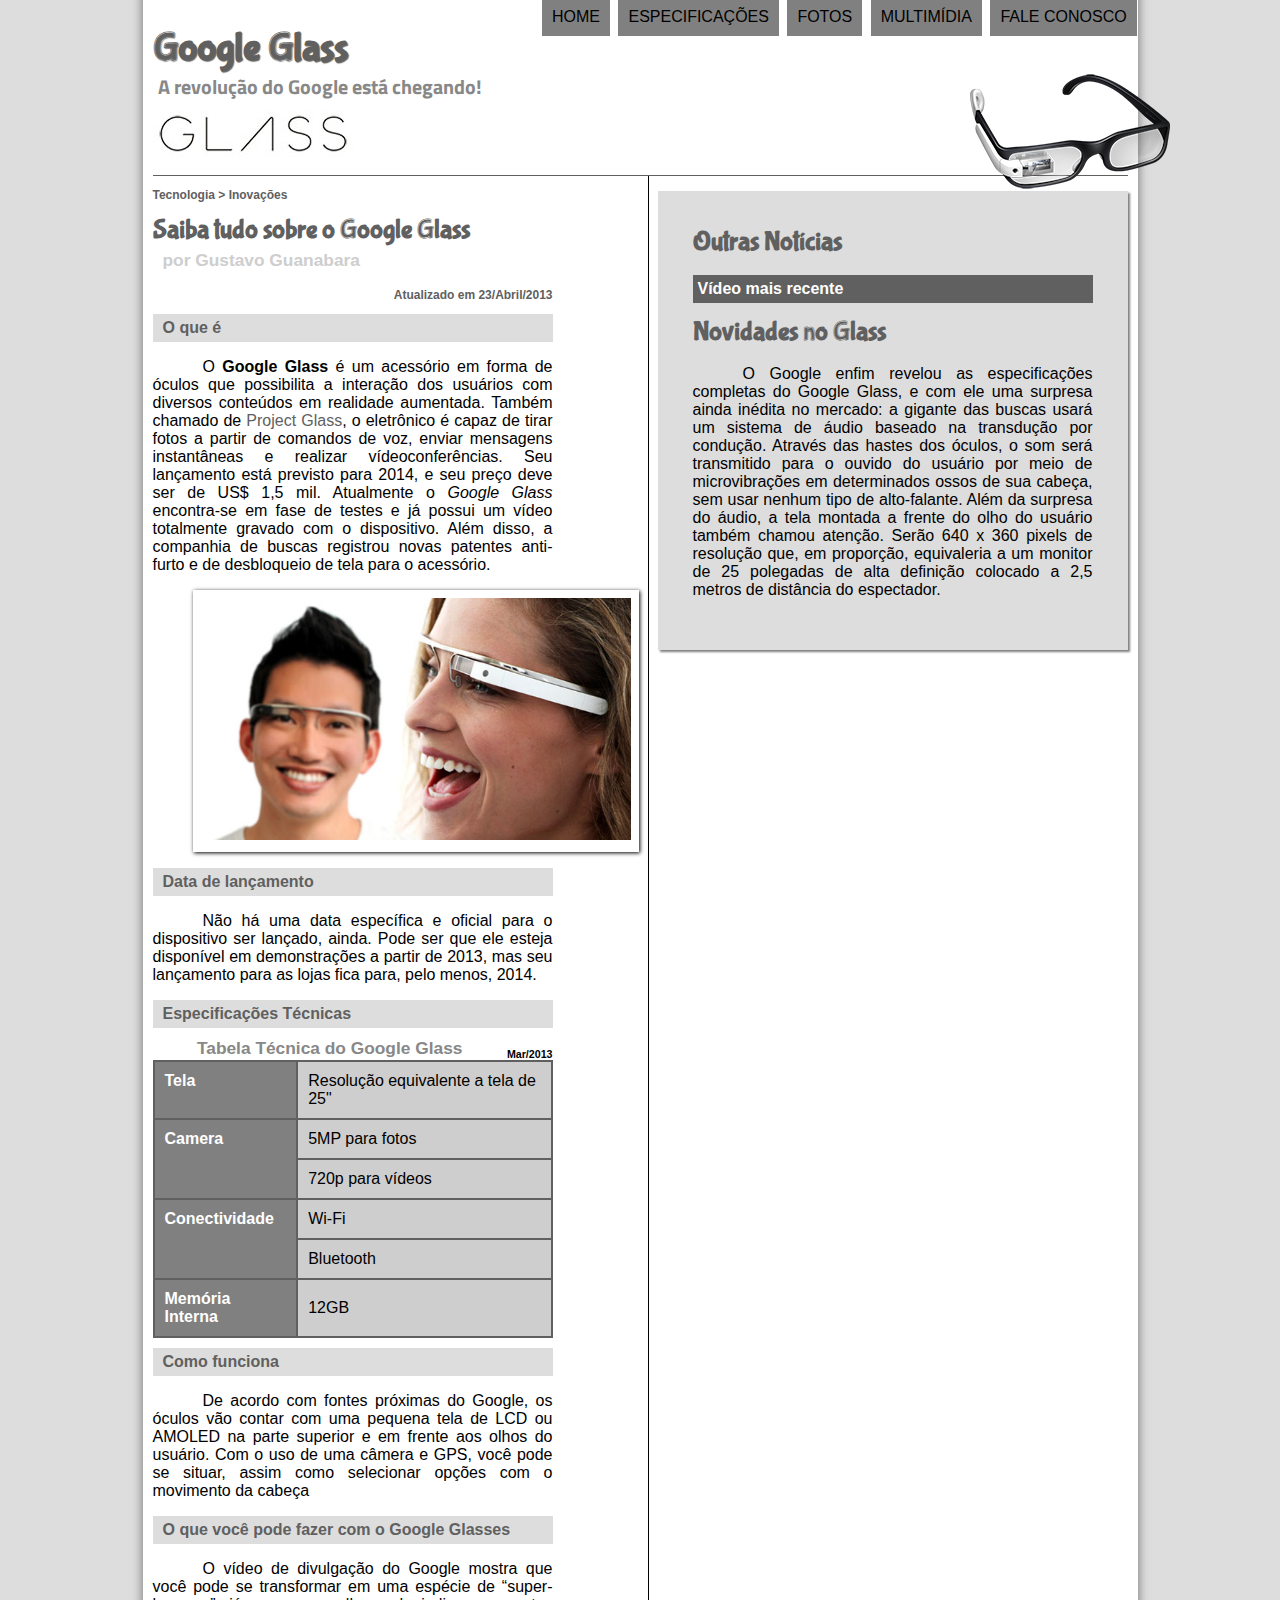
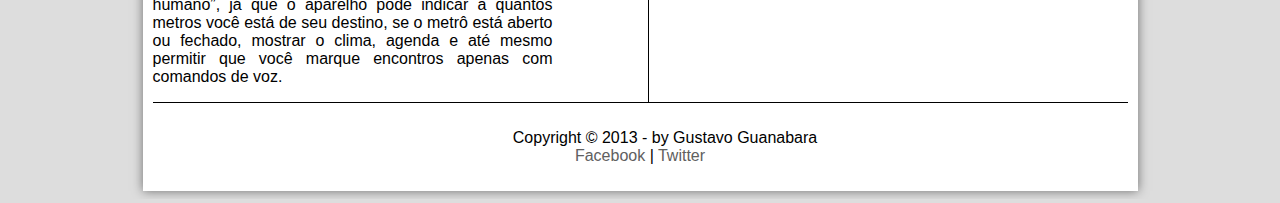
<file: index.html>
<!DOCTYPE html>
<html lang="pt-br">
    <head>
        <meta charset="UTF-8";/>
        <title>Tudo sobre o Google Glass</title>
        <link rel="stylesheet" type="text/css" href="_css/estilo.css"/> 
    </head>
    <script type="text/javascript" src="_javascript/funcoes.js"></script>
    <body>
        
        <div id="interface">

        <header id="cabecalho">
        <hgroup>
        <h1>Google Glass</h1>
        <h2>A revolução do Google está chegando!</h2>
        </hgroup>

        <img id="icone" src="_imagens/glass-oculos-preto-peq.png"/>

        <nav id="menu">
            <h1>Menu Principal</h1>
            <ul>
                <li onmouseover="mudaFoto('_imagens/home.png')" onmouseout="mudaFoto('_imagens/glass-oculos-preto-peq.png')"><a href="index.html">Home</a></li>
                <li onmouseover="mudaFoto('_imagens/especificacoes.png')" onmouseout="mudaFoto('_imagens/glass-oculos-preto-peq.png')"><a href="specs.html">Especificações</a></li>
                <li onmouseover="mudaFoto('_imagens/fotos.png')" onmouseout="mudaFoto('_imagens/glass-oculos-preto-peq.png')"><a href="fotos.html">Fotos</a></li>
                <li onmouseover="mudaFoto('_imagens/multimidia.png')" onmouseout="mudaFoto('_imagens/glass-oculos-preto-peq.png')"><a href="multimidia.html">Multimídia</a></li>
                <li onmouseover="mudaFoto('_imagens/contato.png')" onmouseout="mudaFoto('_imagens/glass-oculos-preto-peq.png')"><a href="fale-conosco.html">Fale conosco</a></li>
            <ul>
        </nav>

        </header>

        <section id="corpo">
            
        <article id="noticia-principal">
        <header id="cabecalho-artigo">
        <hgroup>
        <h3>Tecnologia > Inovações</h3>
        <h1>Saiba tudo sobre o Google Glass</h1>
        <h2>por Gustavo Guanabara</h2>
        <h3 class="direita">Atualizado em 23/Abril/2013</h3>
        </hgroup>
        </header>
        
        <h2>O que é</h2>
        <p>O <span style="font-weight: bold;">Google Glass</span> é um acessório em forma de óculos que possibilita a interação dos usuários com diversos conteúdos em realidade aumentada. Também chamado de <a href="http://www.google.com" target="_blank">Project Glass</a>, o eletrônico é capaz de tirar fotos a partir de comandos de voz, enviar mensagens instantâneas e realizar vídeo&shy;con&shy;ferên&shy;cias. Seu lançamento está previsto para 2014, e seu preço deve ser de US$ 1,5 mil. Atualmente o <em>Google Glass</em> encontra-se em fase de testes e já possui um vídeo totalmente gravado com o dispositivo. Além disso, a companhia de buscas registrou novas patentes anti-furto e de desbloqueio de tela para o acessório.</p>

        <figure class="foto-legenda">
        <img src="_imagens/glass-quadro-homem-mulher.jpg"/>
        <figcaption>
            <h3>Google Glass</h3>
            <p>Uma nova maneira de ver o mundo!</p>
        </figcaption>
        </figure>

        <h2>Data de lançamento</h2>
        <p>Não há uma data específica e oficial para o dispositivo ser lançado, ainda. Pode ser que ele esteja disponível em demonstrações a partir de 2013, mas seu lançamento para as lojas fica para, pelo menos, 2014.</p>

        <h2>Especificações Técnicas</h2>

        <table id="tabelaspec">
        <caption>Tabela Técnica do Google Glass <span>Mar/2013</span></caption>

        <tr><td class="ce">Tela</td><td class="cd">Resolução equivalente a tela de 25"</td></tr>
        <tr><td rowspan="2" class="ce">Camera</td><td class="cd">5MP para fotos</td></tr>
        <tr><td class="cd">720p para vídeos</td></tr>
        <tr><td rowspan="2" class="ce">Conectividade</td><td class="cd">Wi-Fi</td></tr>
        <tr><td class="cd">Bluetooth</td></tr>
        <tr><td class="ce">Memória Interna</td><td class="cd">12GB</td></tr>
        </table>

        <h2>Como funciona</h2>
        <p>De acordo com fontes próximas do Google, os óculos vão contar com uma pequena tela de LCD ou AMOLED na parte superior e em frente aos olhos do usuário. Com o uso de uma câmera e GPS, você pode se situar, assim como selecionar opções com o movimento da cabeça</p>

        <h2>O que você pode fazer com o Google Glasses</h2>
        <p>O vídeo de divulgação do Google mostra que você pode se transformar em uma espécie de “super-<wbr>humano”, já que o aparelho pode indicar a quantos metros você está de seu destino, se o metrô está aberto ou fechado, mostrar o clima, agenda e até mesmo permitir que você marque encontros apenas com comandos de voz.</p>

        </article>
        </section>

        <aside id="lateral">
        <h1>Outras Notícias</h1>
        <h2>Vídeo mais recente</h2>


        <h1>Novidades no Glass</h1>
        <p>O Google enfim revelou as especificações completas do Google Glass, e com ele uma surpresa ainda inédita no mercado: a gigante das buscas usará um sistema de áudio baseado na transdução por condução. Através das hastes dos óculos, o som será transmitido para o ouvido do usuário por meio de microvibrações em determinados ossos de sua cabeça, sem usar nenhum tipo de alto-falante.

        Além da surpresa do áudio, a tela montada a frente do olho do usuário também chamou atenção. Serão 640 x 360 pixels de resolução que, em proporção, equivaleria a um monitor de 25 polegadas de alta definição colocado a 2,5 metros de distância do espectador.</p>
        </aside>

        <footer id="rodape">
        <p>Copyright &copy; 2013 - by Gustavo Guanabara<br/>
        <a href="http://www.facebook.com" target="_blank">Facebook</a> | <a href="http://www.twitter.com" target="_blank">Twitter</a></p>
        </footer>
        </div>

    </body>
</html>
</file>
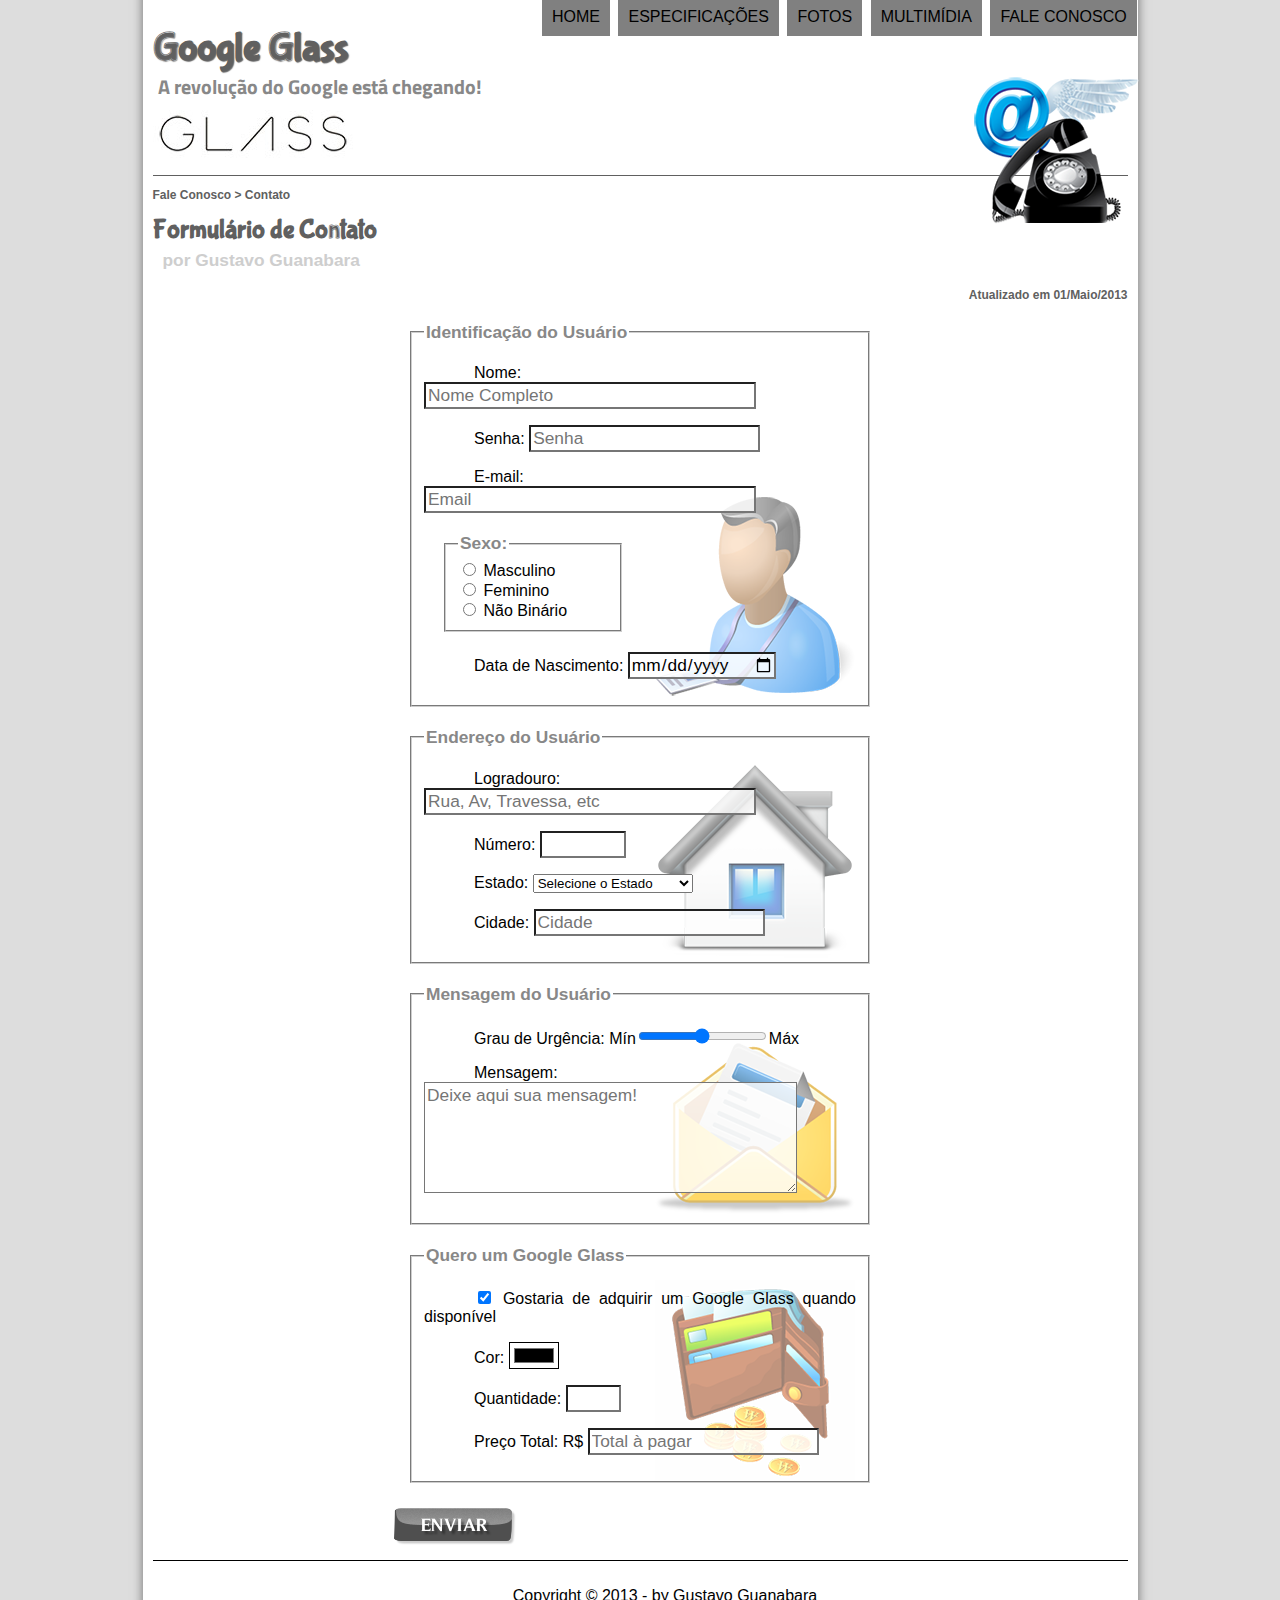
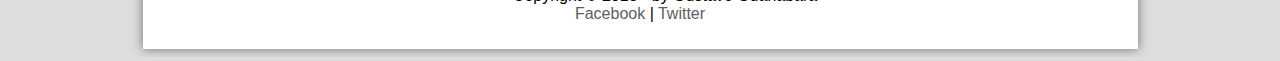
<file: fale-conosco.html>
<!DOCTYPE html>
<html lang="pt-br">
    <head>
        <meta charset="UTF-8";/>
        <title>Tudo sobre o Google Glass</title>
        <link rel="stylesheet" type="text/css" href="_css/estilo.css"/> 
        <link rel="stylesheet" type="text/css" href="_css/form.css"/>
    </head>
    <script type="text/javascript" src="_javascript/funcoes.js"></script>
    <script>
        function calcTotal(){
            var qtd = parseInt(document.getElementById('cQtd').value);
            tot = qtd * 1500;
            document.getElementById('cTot').value = tot;
        }
    </script>
    <body>
        
        <div id="interface">

        <header id="cabecalho">
        <hgroup>
        <h1>Google Glass</h1>
        <h2>A revolução do Google está chegando!</h2>
        </hgroup>

        <img id="icone" src="_imagens/contato.png"/>

        <nav id="menu">
            <h1>Menu Principal</h1>
            <ul>
                <li onmouseover="mudaFoto('_imagens/home.png')" onmouseout="mudaFoto('_imagens/contato.png')"><a href="index.html">Home</a></li>
                <li onmouseover="mudaFoto('_imagens/especificacoes.png')" onmouseout="mudaFoto('_imagens/contato.png')"><a href="specs.html">Especificações</a></li>
                <li onmouseover="mudaFoto('_imagens/fotos.png')" onmouseout="mudaFoto('_imagens/contato.png')"><a href="fotos.html">Fotos</a></li>
                <li onmouseover="mudaFoto('_imagens/multimidia.png')" onmouseout="mudaFoto('_imagens/contato.png')"><a href="multimidia.html">Multimídia</a></li>
                <li onmouseover="mudaFoto('_imagens/contato.png')" onmouseout="mudaFoto('_imagens/contato.png')"><a href="fale-conosco.html">Fale conosco</a></li>
            <ul>
        </nav>

        </header>

        <section id="corpo-full">   
            <article id="noticia-principal">
                <header id="cabecalho-artigo">
                    <hgroup>
                    <h3>Fale Conosco > Contato</h3>
                    <h1>Formulário de Contato</h1>
                    <h2>por Gustavo Guanabara</h2>
                    <h3 class="direita">Atualizado em 01/Maio/2013</h3>
                    </hgroup>
                </header>
            </article>
        </section>

<form method="post" id="fContato" action="mailto:caiogabriel135@gmail.com" oninput="calcTotal()">
    <fieldset id="user">
        <legend>
            Identificação do Usuário
        </legend>
            <p>
                <label for="cNome">Nome:</label> <input type="text" name="tNome" id="cNome" size="30" maxlength="80" placeholder="Nome Completo"/>
            </p>
            <p>
                <label for="cSenha">Senha:</label> <input type="password" name="tSenha" id="cSenha" size="20" maxlength="64" placeholder="Senha"/>
            </p>
            <p>
                <label for="cEmail">E-mail:</label> <input type="email" name="tEmail" id="cEmail" size="30" maxlength="100" placeholder="Email"/>
            </p>
            <fieldset id="sexo">
                <legend>
                    Sexo:
                </legend>
                    <input type="radio" name="tSexo" id="cSexoMasc"> <label for="cSexoMasc">Masculino</label><br/>
                    <input type="radio" name="tSexo" id="cSexoFem"> <label for="cSexoFem">Feminino</label><br/>
                    <input type="radio" name="tSexo" id="cSexoNBin"> <label for="cSexoNBin">Não Binário</label>
            </fieldset>
            <p>
                <label for="cDateNasc">Data de Nascimento:</label> <input type="date" name="tDateNasc" id="cDateNasc">
            </p>
    </fieldset>
    
    <fieldset id="endereco">
        <legend>
            Endereço do Usuário
        </legend>
            <p>
                <label for="cRua">Logradouro:</label> <input type="text" name="tRua" id="cRua" size="30" maxlength="100" placeholder="Rua, Av, Travessa, etc"/>
            </p>
            <p>
                <label for="cNum">Número:</label> <input type="number" name="tNum" id="cNum" min="0" max="9999"/>
            </p>
            <p>
                <label for="cEst">Estado:</label> <select name="tEst" id="cEst">
                    <option value="0">Selecione o Estado</option>
                                    <option value="DF">Distrito Federal</option>
                    <optgroup label="Norte">
                                    <option value="AM">Amazonas</option>
                                    <option value="RR">Roraima</option>
                                    <option value="AP">Amapá</option>
                                    <option value="PA">Pará</option>
                                    <option value="TO">Tocantins</option>
                                    <option value="RO">Rondônia</option>
                                    <option value="AC">Acre</option>
                    </optgroup>
                    <optgroup label="Nordeste">
                                    <option value="MA">Maranhão</option>
                                    <option value="PI">Piauí</option>
                                    <option value="CE">Ceará</option>
                                    <option value="RN">Rio Grande do Norte</option>
                                    <option value="PE">Pernambuco</option>
                                    <option value="PB">Paraíba</option>
                                    <option value="SE">Sergipe</option>
                                    <option value="AL">Alagoas</option>
                                    <option value="BA">Bahia</option>
                    </optgroup>
                    <optgroup label="Centro-Oeste">
                                    <option value="GO">Goiás</option>
                                    <option value="MS">Mato Grosso do Sul</option>
                                    <option value="MT">Mato Grosso</option>
                    </optgroup>
                    <optgroup label="Sudeste">
                                    <option value="SP">São Paulo</option>
                                    <option value="RJ">Rio de Janeiro</option>
                                    <option value="MG">Minas Gerais</option>
                                    <option value="ES">Espirito Santo</option>
                    </optgroup>
                    <optgroup label="Sul">
                                    <option value="PR">Paraná</option>
                                    <option value="RS">Rio Grande do Sul</option>
                                    <option value="SC">Santa Catarina</option>
                    </optgroup>
                </select>
            </p>
            <p>
                <label for="cCid">Cidade:</label> 
                <input type="text" name="tCid" id="cCid" size="20" maxlength="40" placeholder="Cidade" list="cidades"/>
                <datalist id="cidades">
                    <option value="Rio Branco"></option>
                    <option value="Maceió"></option>
                    <option value="Macapá"></option>
                    <option value="Manaus"></option>
                    <option value="Salvador"></option>
                    <option value="Fortaleza"></option>
                    <option value="Brasília"></option>
                    <option value="Vitória"></option>
                    <option value="Goiânia"></option>
                    <option value="São Luís"></option>
                    <option value="Cuiabá"></option>
                    <option value="Campo Grande"></option>
                    <option value="Belo Horizonte"></option>
                    <option value="Belém"></option>
                    <option value="João Pessoa"></option>
                    <option value="Curitiba"></option>
                    <option value="Recife"></option>
                    <option value="Teresina"></option>
                    <option value="Rio de Janeiro"></option>
                    <option value="Natal"></option>
                    <option value="Porto Alegre"></option>
                    <option value="Porto Velho"></option>
                    <option value="Boa Vista"></option>
                    <option value="Florianópolis"></option>
                    <option value="São Paulo"></option>
                    <option value="Aracaju"></option>
                    <option value="Palmas"></option>
                </datalist>
            </p>
    </fieldset>
    
    <fieldset id="msg">
        <legend>
            Mensagem do Usuário
        </legend>
            <p>
                <label for="tUrg">Grau de Urgência:</label>
                Mín<input type="range" name="cUrg" id="tUrg" min="0" max="10"/>Máx
            </p>
            <p>
                <label for="cMsg">Mensagem:</label>
                <textarea name="tMsg" id="cMsg" cols="35" rows="5" placeholder="Deixe aqui sua mensagem!"></textarea>
            </p>
    </fieldset>
    
    <fieldset id="pedido">
        <legend>
            Quero um Google Glass
        </legend>
            <p>
                <input type="checkbox" name="tPed" id="cPed" checked/>
                <label for="cPed">Gostaria de adquirir um Google Glass quando disponível</label>
            </p>
            <p>
                <label for="cCor">Cor:</label>
                <input type="color" name="tCor" id="cCor"/>
            </p>
            <p>
                <label for="cQtd">Quantidade:</label>
                <input type="number" name="tQtd" id="cQtd" min="0" max="5"/>
            </p>
            <p>
                <label for="cTot">Preço Total: R$</label>
                <input type="text" name="tTot" id="cTot" placeholder="Total à pagar" readonly/>
            </p>
    </fieldset>

    <input type="image" name="tEnviar" src="_imagens/botao-enviar.png"/>

</form>


<footer id="rodape">
    <p>Copyright &copy; 2013 - by Gustavo Guanabara<br/>
    <a href="http://www.facebook.com" target="_blank">Facebook</a> | <a href="http://www.twitter.com" target="_blank">Twitter</a></p>
    </footer>
    </div>

</body>
</html>
</file>
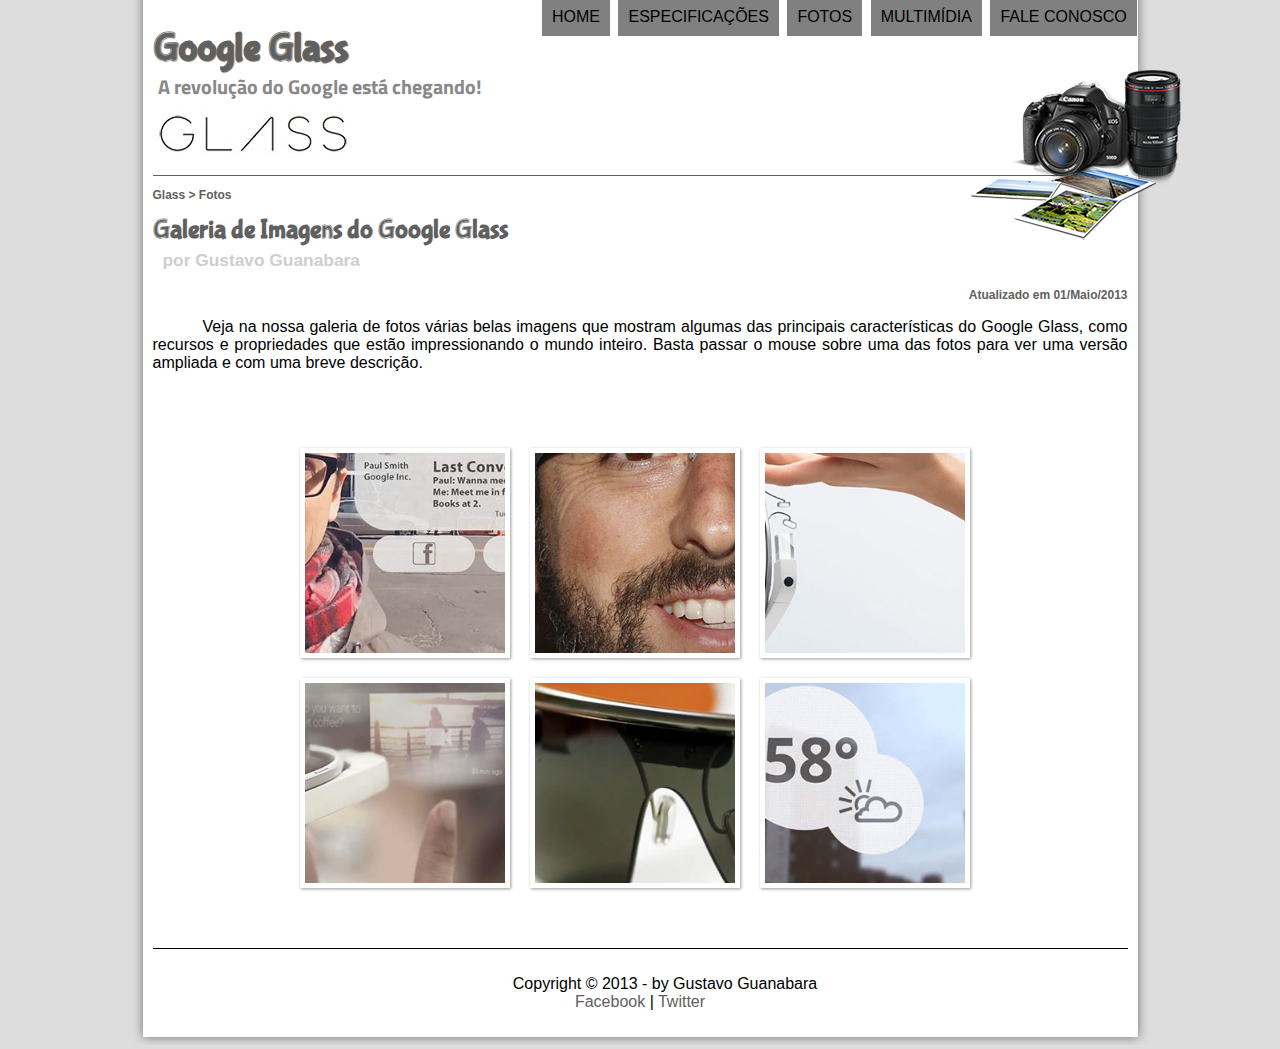
<file: fotos.html>
<!DOCTYPE html>
<html lang="pt-br">
    <head>
        <meta charset="UTF-8";/>
        <title>Tudo sobre o Google Glass</title>
        <link rel="stylesheet" type="text/css" href="_css/estilo.css"/> 
        <link rel="stylesheet" type="text/css" href="_css/fotos.css"/>
    </head>
    <script type="text/javascript" src="_javascript/funcoes.js"></script>
    <body>
        
        <div id="interface">

        <header id="cabecalho">
        <hgroup>
        <h1>Google Glass</h1>
        <h2>A revolução do Google está chegando!</h2>
        </hgroup>

        <img id="icone" src="_imagens/fotos.png"/>

        <nav id="menu">
            <h1>Menu Principal</h1>
            <ul>
                <li onmouseover="mudaFoto('_imagens/home.png')" onmouseout="mudaFoto('_imagens/fotos.png')"><a href="index.html">Home</a></li>
                <li onmouseover="mudaFoto('_imagens/especificacoes.png')" onmouseout="mudaFoto('_imagens/fotos.png')"><a href="specs.html">Especificações</a></li>
                <li onmouseover="mudaFoto('_imagens/fotos.png')" onmouseout="mudaFoto('_imagens/fotos.png')"><a href="fotos.html">Fotos</a></li>
                <li onmouseover="mudaFoto('_imagens/multimidia.png')" onmouseout="mudaFoto('_imagens/fotos.png')"><a href="multimidia.html">Multimídia</a></li>
                <li onmouseover="mudaFoto('_imagens/contato.png')" onmouseout="mudaFoto('_imagens/fotos.png')"><a href="fale-conosco.html">Fale conosco</a></li>
            <ul>
        </nav>

        </header>

        <section id="corpo-full">   
            <article id="noticia-principal">
                <header id="cabecalho-artigo">
                    <hgroup>
                    <h3>Glass > Fotos</h3>
                    <h1>Galeria de Imagens do Google Glass</h1>
                    <h2>por Gustavo Guanabara</h2>
                    <h3 class="direita">Atualizado em 01/Maio/2013</h3>
                    </hgroup>
                </header>
            </article>
        </section>

<p>Veja na nossa galeria de fotos várias belas imagens que mostram algumas das principais características do Google Glass, como recursos e propriedades que estão impressionando o mundo inteiro. Basta passar o mouse sobre uma das fotos para ver uma versão ampliada e com uma breve descrição.</p>

<ul id="album-fotos">
    <li id="foto01">
        <span>
            Agenda e lembretes
        </span>
    </li>
    <li id="foto02">
        <span>
            Sergey Brin usando o Glass
        </span>
    </li>
    <li id="foto03">
        <span>
            Leve e compacto
        </span>
    </li>
    <li id="foto04">
        <span>
            Sensação de uma tela de 50"
        </span>
    </li>
    <li id="foto05">
        <span>
            Vários tipos de lente
        </span>
    </li>
    <li id="foto06">
        <span>
            Informações importantes
        </span>
    </li>
</ul>

<footer id="rodape">
    <p>Copyright &copy; 2013 - by Gustavo Guanabara<br/>
    <a href="http://www.facebook.com" target="_blank">Facebook</a> | <a href="http://www.twitter.com" target="_blank">Twitter</a></p>
    </footer>
    </div>

</body>
</html>
</file>
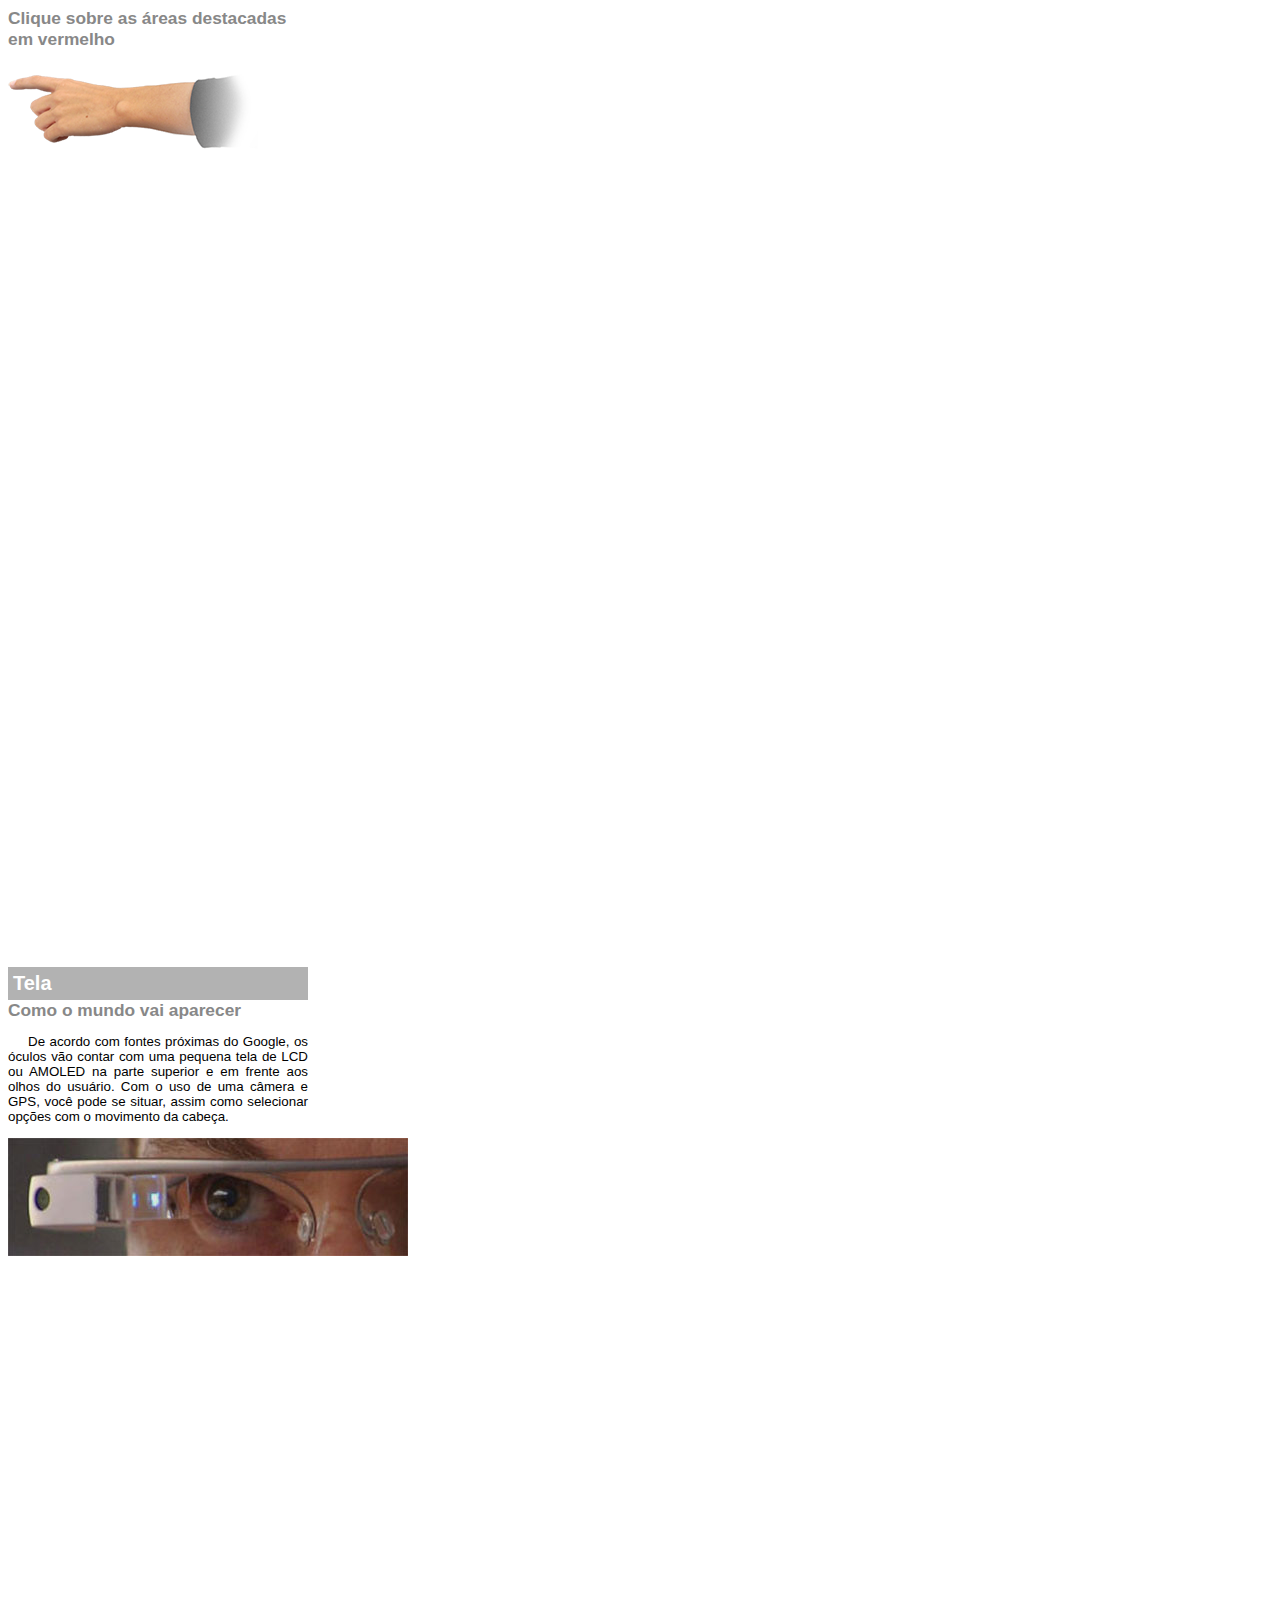
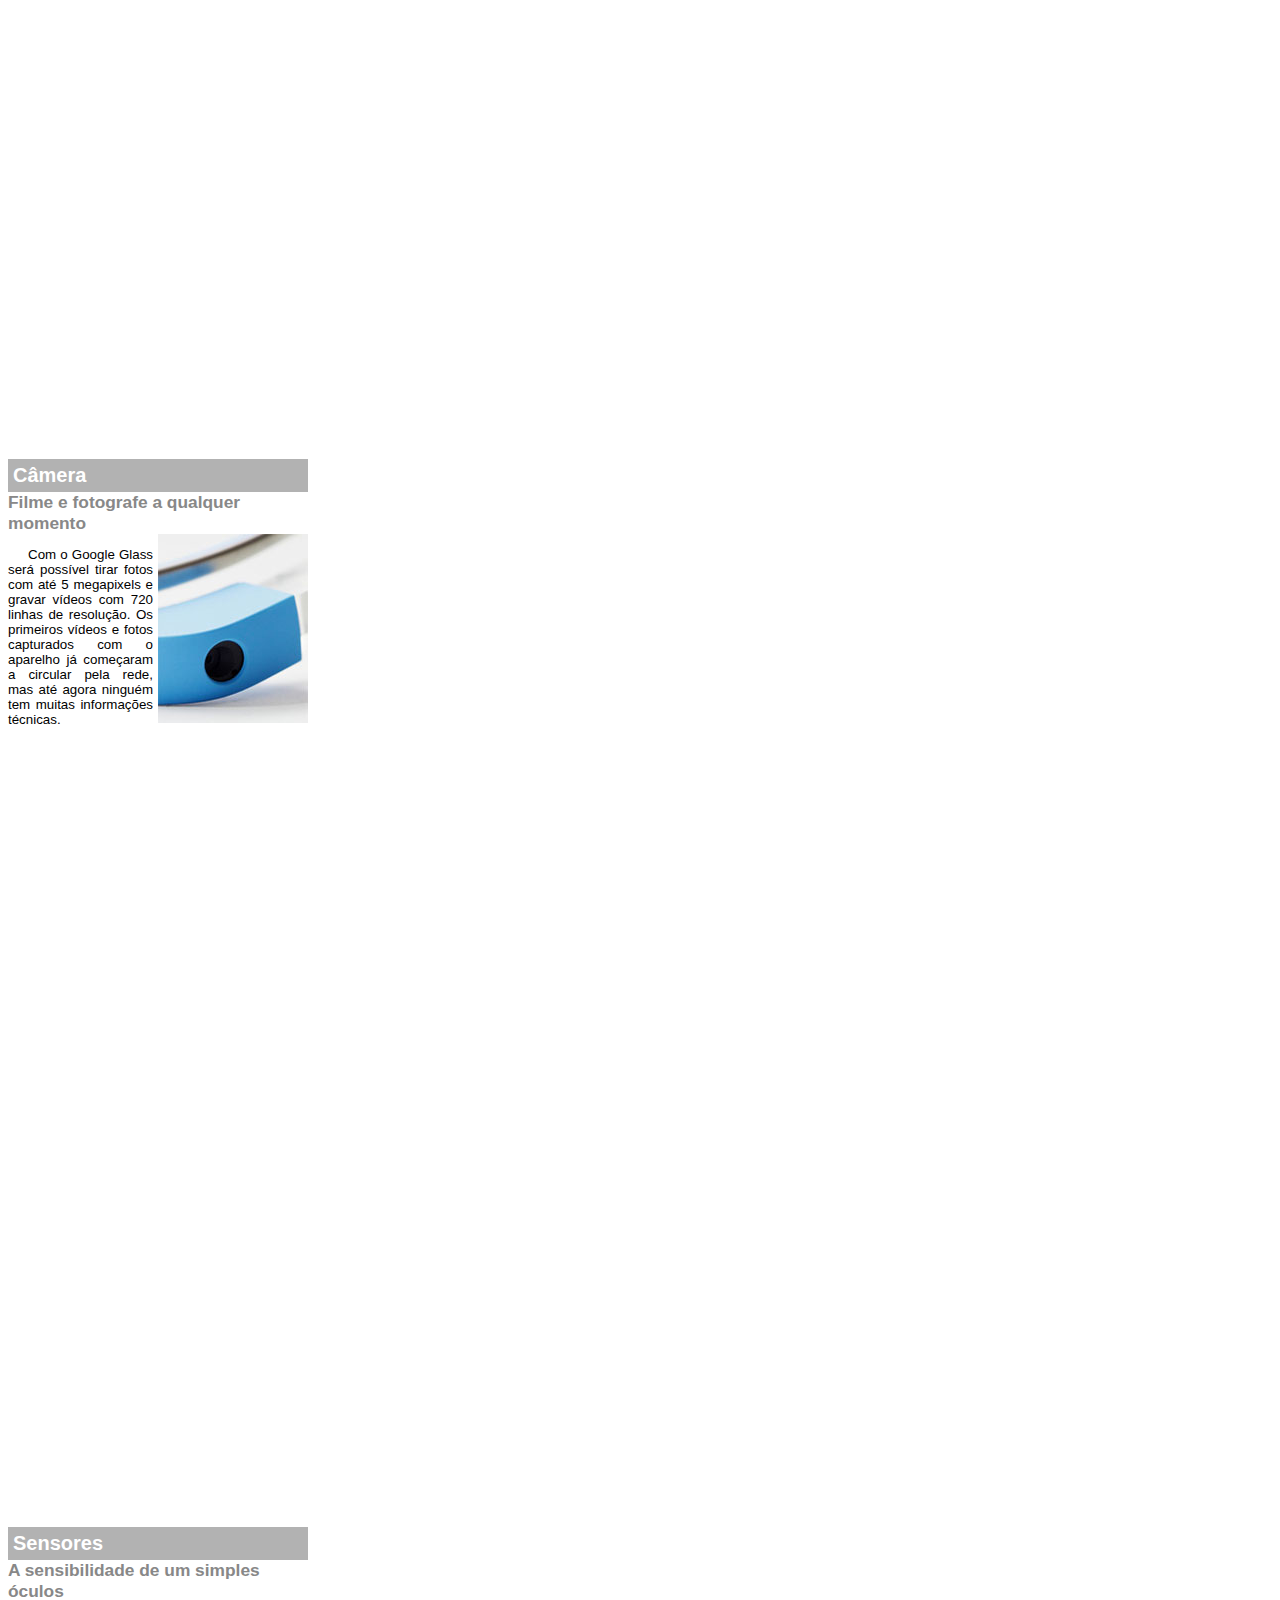
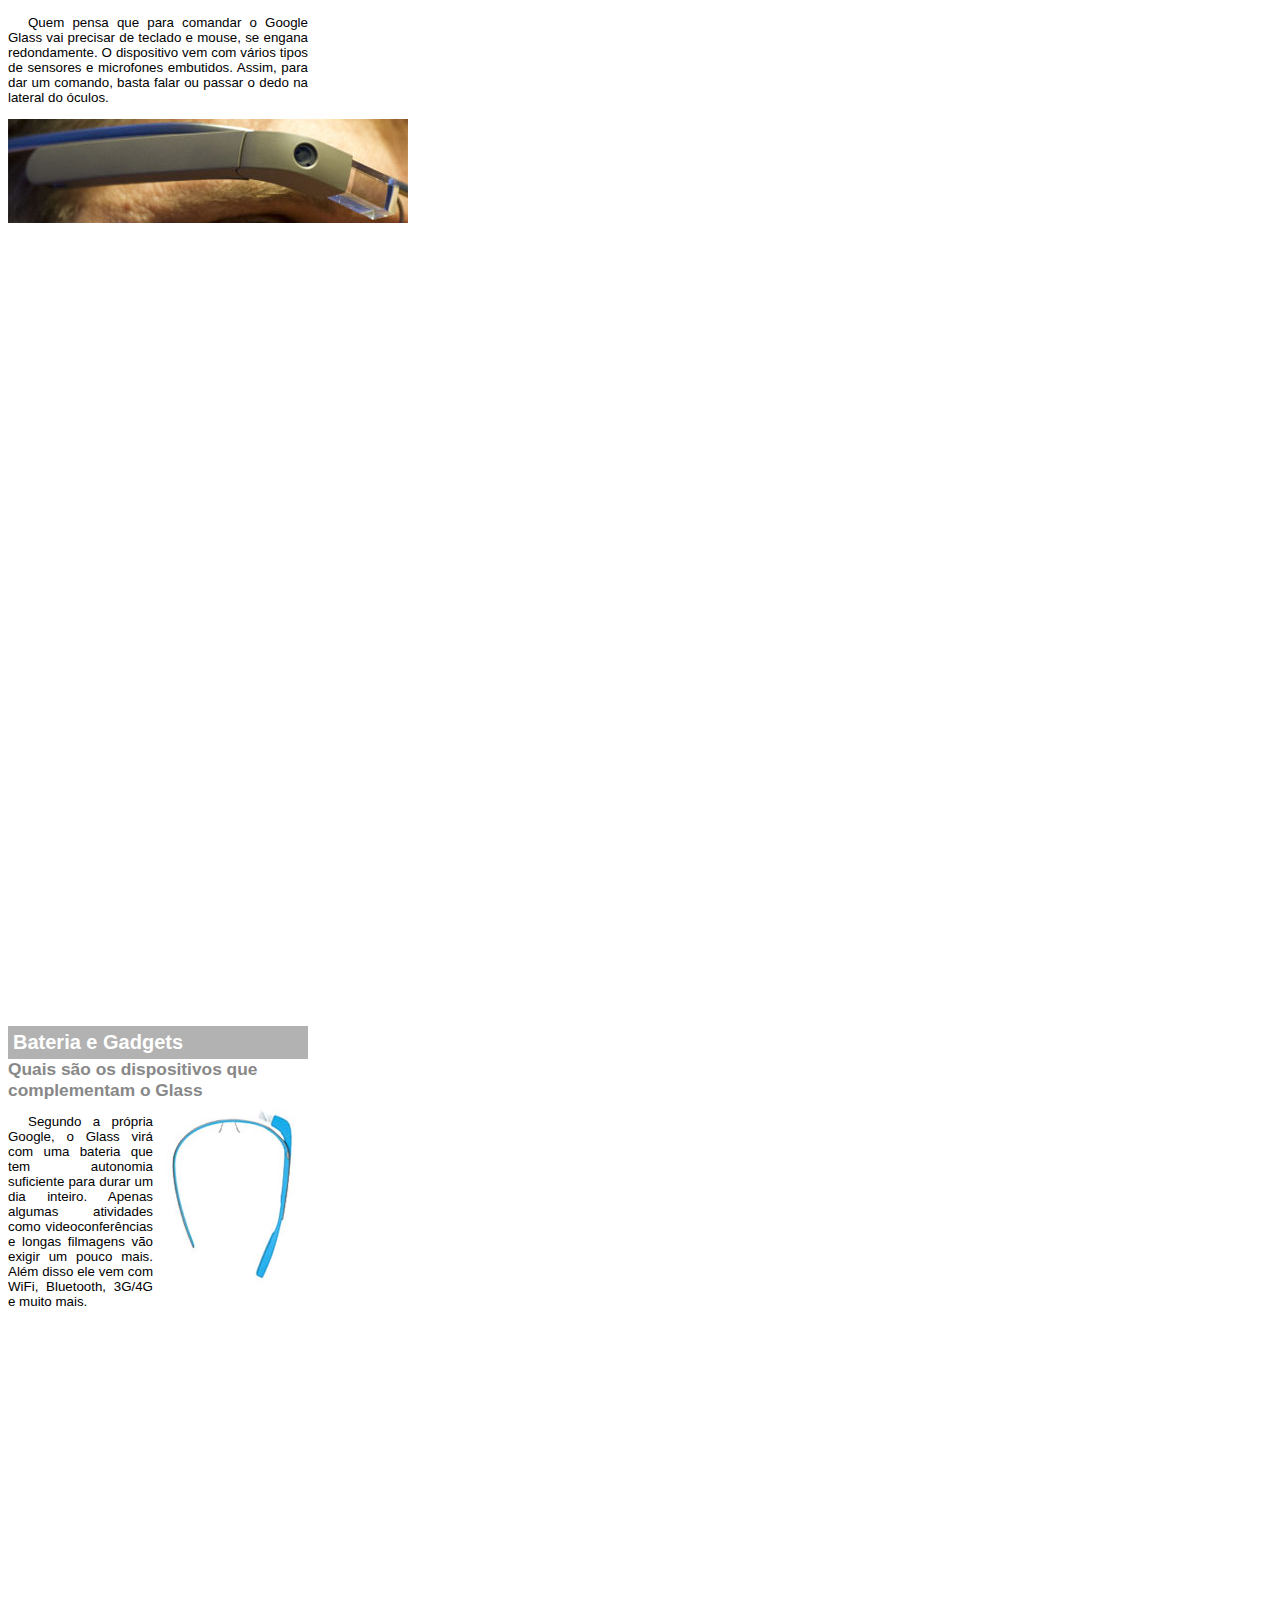
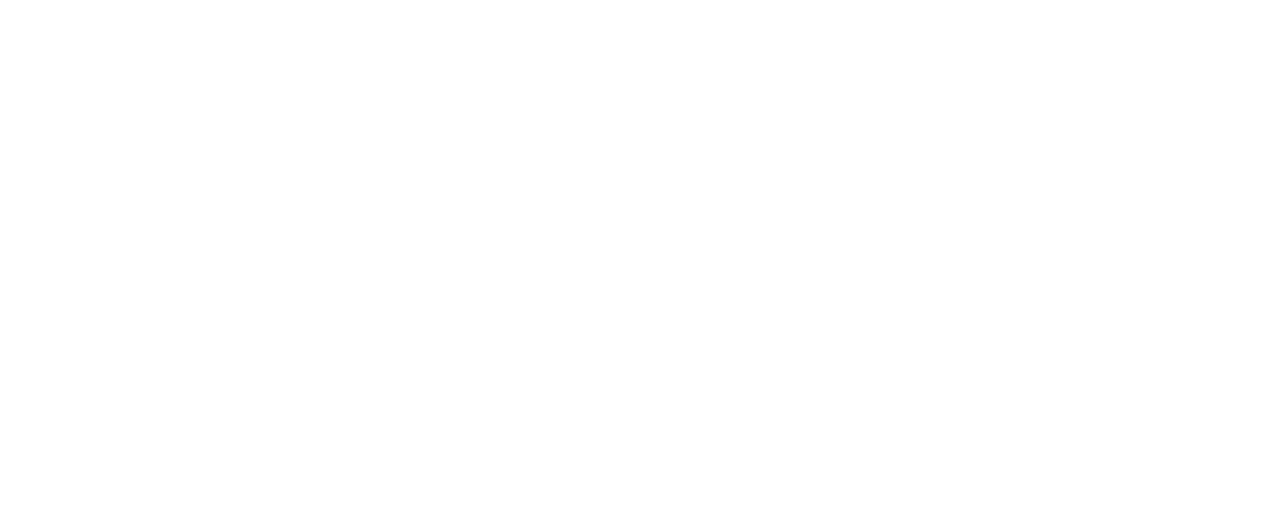
<file: google-glass.html>
<!DOCTYPE html>
<html lang="pt-br">
<head>
    <meta charset="UTF-8">
    <title>Informações sobre o Google Glass</title>
    <style>
        body{
            font-family: Arial, sans-serif;
            font-size: 10pt;
            overflow: hidden;
        }
        p{
            text-align: justify;
            text-indent: 20px;
        }
        article h1{
            font-size: 15pt;
            color: white;
            background-color: rgba(0,0,0,.3);
            padding: 5px;
            margin: 0px;
        }
        article h2{
            font-size: 13pt;
            color: #888888;
            margin: 0px;
        }
        article{
            margin-bottom: 800px;
            width: 300px;
        }
        img.img-dir{
            display: block;
            float: right;
            margin-left: 5px;
        }
    </style>
</head>
<body>
<article id="topo">
    <header>
        <h2>
        Clique sobre as áreas destacadas em vermelho
        </h2>
    </header>
    <img src="_imagens/mao.png" alt="Mão apontando para a esquerda">
</article>

<article id="tela"> 
    <header>
        <h1>Tela</h1>
        <h2>Como o mundo vai aparecer</h2>
    </header>
    <p>
        De acordo com fontes próximas do Google, os óculos vão contar com uma pequena tela de LCD ou AMOLED na parte superior e em frente aos olhos do usuário. Com o uso de uma câmera e GPS, você pode se situar, assim como selecionar opções com o movimento da cabeça.
    </p>
    <img src="_imagens/det-tela.jpg" alt="Tela do Google Glass">
</article>

<article id="camera">
    <header>
        <h1>
            Câmera
        </h1>
        <h2>
            Filme e fotografe a qualquer momento
        </h2>
    </header>
    <img src="_imagens/det-camera.jpg" class="img-dir" alt="Câmera do Google Glass">
    <p>
        Com o Google Glass será possível tirar fotos com até 5 megapixels e gravar vídeos com 720 linhas de resolução. Os primeiros vídeos e fotos capturados com o aparelho já começaram a circular pela rede, mas até agora ninguém tem muitas informações técnicas.
    </p>
</article>

<article id="sensores">
    <header>
        <h1>
            Sensores
        </h1>
        <h2>
            A sensibilidade de um simples óculos
        </h2>
    </header>
    <p>
        Quem pensa que para comandar o Google Glass vai precisar de teclado e mouse, se engana redondamente. O dispositivo vem com vários tipos de sensores e microfones embutidos. Assim, para dar um comando, basta falar ou passar o dedo na lateral do óculos.
    </p>
    <img src="_imagens/det-touch.jpg" alt="Sensores do Google Glass">
</article>

<article id="gadgets">
    <header>
        <h1>
            Bateria e Gadgets
        </h1>
        <h2>
            Quais são os dispositivos que complementam o Glass
        </h2>
    </header>
    <img src="_imagens/det-bateria.jpg" class="img-dir" alt="Bateria do Google Glass">
    <p>
        Segundo a própria Google, o Glass virá com uma bateria que tem autonomia suficiente para durar um dia inteiro. Apenas algumas atividades como videoconferências e longas filmagens vão exigir um pouco mais. Além disso ele vem com WiFi, Bluetooth, 3G/4G e muito mais.
    </p>
</article>

</body>
</html>
</file>
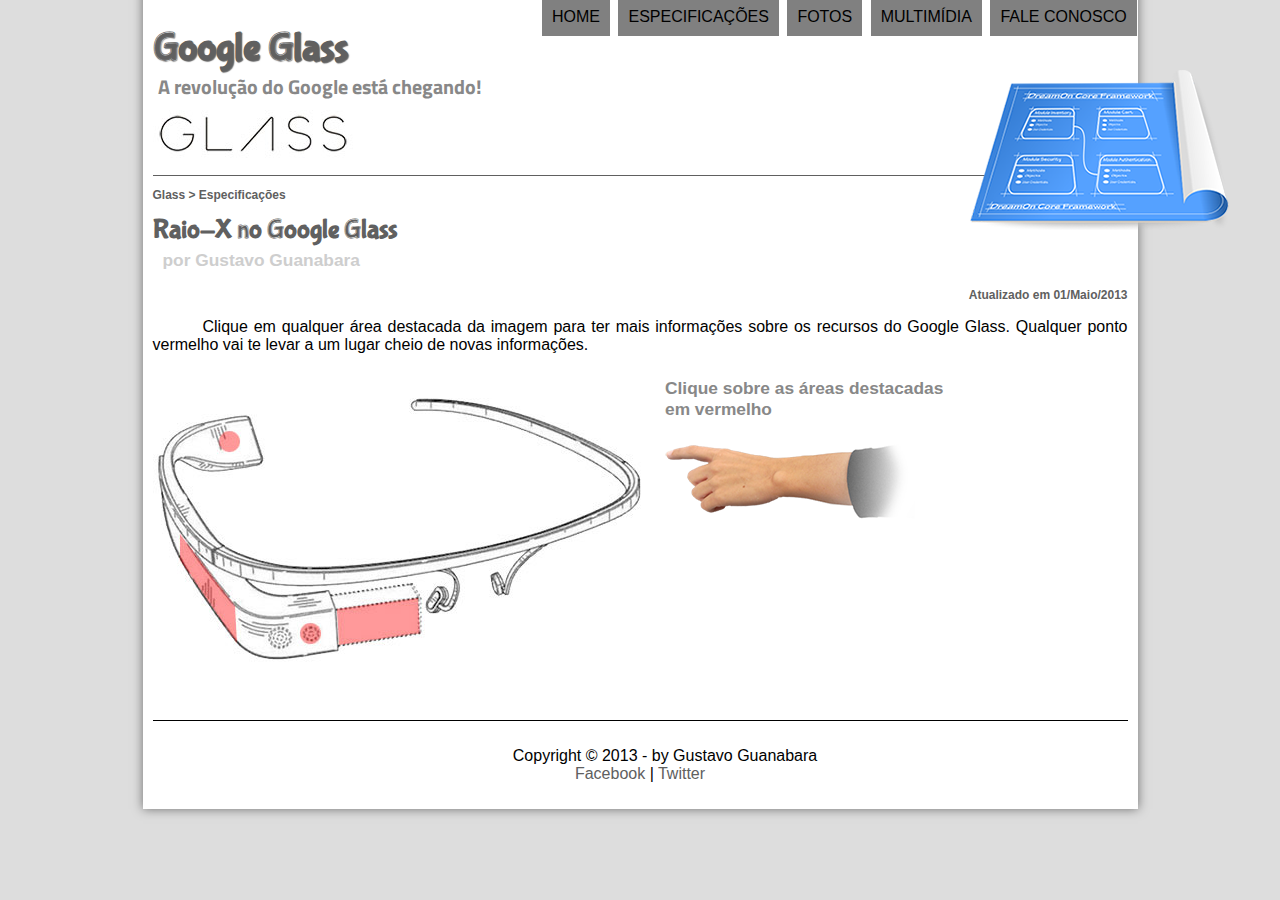
<file: specs.html>
<!DOCTYPE html>
<html lang="pt-br">
    <head>
        <meta charset="UTF-8";/>
        <title>Tudo sobre o Google Glass</title>
        <link rel="stylesheet" type="text/css" href="_css/estilo.css"/> 
        <link rel="stylesheet" type="text/css" href="_css/specs.css"/>
    </head>
    <script type="text/javascript" src="_javascript/funcoes.js"></script>
    <body>
        
        <div id="interface">

        <header id="cabecalho">
        <hgroup>
        <h1>Google Glass</h1>
        <h2>A revolução do Google está chegando!</h2>
        </hgroup>

        <img id="icone" src="_imagens/especificacoes.png"/>

        <nav id="menu">
            <h1>Menu Principal</h1>
            <ul>
                <li onmouseover="mudaFoto('_imagens/home.png')" onmouseout="mudaFoto('_imagens/especificacoes.png')"><a href="index.html">Home</a></li>
                <li onmouseover="mudaFoto('_imagens/especificacoes.png')" onmouseout="mudaFoto('_imagens/especificacoes.png')"><a href="specs.html">Especificações</a></li>
                <li onmouseover="mudaFoto('_imagens/fotos.png')" onmouseout="mudaFoto('_imagens/especificacoes.png')"><a href="fotos.html">Fotos</a></li>
                <li onmouseover="mudaFoto('_imagens/multimidia.png')" onmouseout="mudaFoto('_imagens/especificacoes.png')"><a href="multimidia.html">Multimídia</a></li>
                <li onmouseover="mudaFoto('_imagens/contato.png')" onmouseout="mudaFoto('_imagens/especificacoes.png')"><a href="fale-conosco.html">Fale conosco</a></li>
            <ul>
        </nav>
        </header>

        <section id="corpo-full">
            <article id="noticia-principal">
                <header id="cabecalho-artigo">
                <hgroup>
                <h3>Glass > Especificações</h3>
                <h1>Raio-X no Google Glass</h1>
                <h2>por Gustavo Guanabara</h2>
                <h3 class="direita">Atualizado em 01/Maio/2013</h3>
                </hgroup>
                </header>
            <p>
                Clique em qualquer área destacada da imagem para ter mais informações sobre os recursos do Google Glass. Qualquer ponto vermelho vai te levar a um lugar cheio de novas informações.
            </p>

            <section id="conteudo">
                <img src="_imagens/glass-esquema-marcado.jpg" usemap="#mapa">
                <map name="mapa">
                    <area shape="poly" coords="183,220,265,208,266,242,186,254" href="google-glass.html#tela" target="janela"/>
                    <area shape="circle" coords="158,243,11" href="google-glass.html#camera" target="janela"/>
                    <area shape="circle" coords="77,51,10" href="google-glass.html#gadgets" target="janela"/>
                    <area shape="poly" coords="28, 143, 83, 216, 84, 249, 27, 169" href="google-glass.html#sensores" target="janela"/>
                </map>
                <iframe src="google-glass.html" name="janela" id="frame-spec"></iframe>
            </section>

            </article>
        </section>

<footer id="rodape">
    <p>Copyright &copy; 2013 - by Gustavo Guanabara<br/>
    <a href="http://www.facebook.com" target="_blank">Facebook</a> | <a href="http://www.twitter.com" target="_blank">Twitter</a></p>
    </footer>
    </div>

</body>
</html>
</file>
<file: _css/estilo.css>
@charset "UTF-8";
@import url('https://fonts.googleapis.com/css?family=Titillium+Web:700i&display=swap');
@font-face{
    font-family: 'FonteLogo' ;
    src: url("../_fonts/bubblegum-sans-regular.otf");
}

body{
    font-family: Arial, sans-serif;
    background-color: #dddddd;
    color: rgba(0,0,0,1);
}

div#interface{
    width: 975px;
    background-color: white;
    margin: -20px auto 0 auto;
    box-shadow: 0px 0px 10px rgba(0,0,0,.5);
    padding: 10px 10px 10px 10px;
}

p{
    text-align: justify;
    text-indent: 50px;
}

a{
    color: #606060;
    text-decoration: none;
}

a:hover{
    text-decoration: underline;
}

header#cabecalho img#icone{
    position: absolute;
    left: 970px;
    top: 70px;
}

header#cabecalho{
    border-bottom: 1px #606060 solid;
    height: 150px;
    background: url("../_imagens/glass-logo-peq.jpg") no-repeat 0px 85px;
}

header#cabecalho h1{
    font-family: 'FonteLogo', sans-serif;
    font-size: 30pt;
    color: #606060;
    text-shadow: 1px 1px 1px rgba(0,0,0,.6);
    padding: 0px;
    margin-bottom: 0px;
}

header#cabecalho h2{
    font-family: 'Titillium Web', sans-serif;
    font-size: 15pt;
    color: #888888;
    padding: 0px;
    margin-top: 0px;
    margin-left: 5px;
}

/* Formatação de imagens com legenda */
figure{
    margin-left: -4
    px;
}

figure.foto-legenda {
    position: relative;
    border: 8px solid white;
    width: 430px;
    box-shadow: 1px 1px 4px black;
}

figure.foto-legenda img{
    width: 100%;
    height: 100%;
}

figure.foto-legenda figcaption{
    opacity: 0%;
    position: absolute;
    top: 0px;
    background-color: rgba(0,0,0,0.5);
    color:white;
    width: 100%;
    height: 100%;
    padding: 10px;
    box-sizing: border-box;
    transition: 0.9s;
}

figure.foto-legenda:hover figcaption{
    opacity: 1;
}

/*Formatação do MENU*/

nav#menu{
    display: block;
}

nav#menu ul{
    list-style: none;
    text-transform: uppercase;
    position: absolute;
    top: -20px;
    left: 500px;
}

nav#menu li{
    display: inline-block;
    background-color: grey;
    padding: 10px;
    margin: 2px;
    transition: 0.6s;
}

nav#menu li:hover{
    background-color: #606060
}

nav#menu h1{
    display: none;
}

nav#menu a{
    color: black;
    text-decoration: none;
}

nav#menu a:hover{
    color: white;
    text-decoration: underline;
}

section#corpo{
    display: block;
    width: 400px;
    float: left;
    border-right: 1px solid black;
    padding-right: 95px;
}

article#noticia-principal h2{
    font-size: 12pt;
    color: #606060;
    background-color: #dddddd;
    padding: 5px 0px 5px 10px;
    margin: 10px 0px 10px 0px;
}

header#cabecalho-artigo h1{
    font-family: 'FonteLogo', sans-serif;
    font-size: 20pt;
    color: #606060;
    margin-bottom: 0px;
    margin-top: 0px;
}

header#cabecalho-artigo h2{
    font-size: 13pt;
    color: #cecece;
    background-color: #ffffff;
    margin:0px;
}

header#cabecalho-artigo h3{
    font-size: 12px;
    color: #606060;
}

header#cabecalho-artigo h3.direita{
    text-align: right;
}

table#tabelaspec{
    border: 1px solid #606060;
    border-spacing: 0px;
    margin-left: auto;
    margin-right: auto;
}

table#tabelaspec td{
    border: 1px solid #606060;
    padding: 10px;
    vertical-align: middle;
}

table#tabelaspec td.ce{
    color: white;
    background-color: grey;
    vertical-align: top;
    font-weight: bold;
}

table#tabelaspec td.cd{
    background-color: #cecece;
}

table#tabelaspec caption{
    color: #888888;
    font-size: 13pt;
    font-weight: bolder;
}
 
table#tabelaspec caption span{
    display: block;
    float: right;
    color: black;
    font-size: 8pt;
    margin-top: 10px;
}

aside#lateral{
    display: block;
    width: 400px;
    float: right;
    background-color: #dddddd;
    padding: 35px;
    box-shadow: 2px 2px 2px rgba(0, 0, 0, 0.5);
    margin-top: 15px;
}

aside#lateral h1{
    font-family: 'FonteLogo', sans-serif;
    font-size: 20pt;
    color: #606060;
    margin-top: 0px;
}

aside#lateral h2{
    background-color: #606060;
    font-size: 12pt;
    color: #ffffff;
    padding: 5px; 
}

footer#rodape{
    clear: both;
    border-top: 1px solid black;
    padding-top: 10px;
}

footer#rodape p{
    text-align: center;
}
</file>
<file: _css/form.css>
@charset "UTF-8";

form{
    width: 500px;
    margin: auto;
}

input, textarea{
    font-family: Arial, sans-serif;
    font-weight: normal;
    font-size: 13pt;
    background-color: rgba(255,255,255, 0.8);
}

input:hover, textarea:hover{
    background-color: #dddddd;
}

legend{
    color: #888888;
    font-weight: bold;
    font-size: 13pt;
    font-family: Arial, sans-serif;
}

fieldset{
    border-color: #cecece;
    margin: 20px;
}

fieldset#sexo{
    width: 150px;
}

fieldset#user{
    background: url(../_imagens/icone-contato.png) no-repeat 95% 95%;
}

fieldset#endereco{
    background: url(../_imagens/icone-endereco.png) no-repeat 95% 95%;
}

fieldset#msg{
    background: url(../_imagens/icone-mensagem.png) no-repeat 95% 95%;
}

fieldset#pedido{
    background: url(../_imagens/icone-pagamento.png) no-repeat 95% 95%;
}
</file>
<file: _css/fotos.css>
@charset "UTF-8";

ul#album-fotos{
    width: 700px;
    margin: 0px auto;
    padding: 50px;
    overflow: hidden;
    list-style: none;
}

ul#album-fotos li{
    float: left;
    width: 200px;
    height: 200px;
    margin: 10px;
    border: 5px solid #ffffff;
    background-color: #ffffff;
    box-shadow: 1px 1px 3px rgba(0,0,0,.4);
    transition: all 0.5s ease-in;
}

ul#album-fotos li span{
    opacity: 0;
    color: #ffffff;
    text-shadow: 1px 1px 1px black;
    background-color: rgba(0,0,0,.3);
    font-size: 9pt;
    line-height: 370px;
    padding: 5px;
}

ul#album-fotos li:hover span{
    opacity: 1;
}

ul#album-fotos li:hover{
    transform: scale(1.5);
}

ul#album-fotos li#foto01{
    background: url("../_imagens/galeria-01.jpg") no-repeat;
    background-position: 50%50%;
    background-size: 400px 400px;
    background-color: white;
}

ul#album-fotos li#foto01:hover{
    background-position: 0px 0px;
    background-size: 200px 200px;
}

ul#album-fotos li#foto02{
    background: url("../_imagens/galeria-02.jpg") no-repeat;
    background-position: 50%50%;
    background-size: 400px 400px;
    background-color: white;
}

ul#album-fotos li#foto02:hover{
    background-position: 0px 0px;
    background-size: 200px 200px;
}

ul#album-fotos li#foto03{
    background: url("../_imagens/galeria-03.jpg") no-repeat;
    background-position: 50%50%;
    background-size: 400px 400px;
    background-color: white;
}

ul#album-fotos li#foto03:hover{
    background-position: 0px 0px;
    background-size: 200px 200px;
}

ul#album-fotos li#foto04{
    background: url("../_imagens/galeria-04.jpg") no-repeat;
    background-position: 50%50%;
    background-size: 400px 400px;
    background-color: white;
}

ul#album-fotos li#foto04:hover{
    background-position: 0px 0px;
    background-size: 200px 200px;
}

ul#album-fotos li#foto05{
    background: url("../_imagens/galeria-05.jpg") no-repeat;
    background-position: 50%50%;
    background-size: 400px 400px;
    background-color: white;
}

ul#album-fotos li#foto05:hover{
    background-position: 0px 0px;
    background-size: 200px 200px;
}

ul#album-fotos li#foto06{
    background: url("../_imagens/galeria-06.jpg") no-repeat;
    background-position: 50%50%;
    background-size: 400px 400px;
    background-color: white;
}

ul#album-fotos li#foto06:hover{
    background-position: 0px 0px;
    background-size: 200px 200px;
}
</file>
<file: _css/specs.css>
@charset "UTF-8";

section#conteudo{
    width: 1000px;
    height: 350px;
    margin: auto;
}

iframe#frame-spec{
    width: 450px;
    height: 300px;
    border: none;
}

iframe#frame-spec::-webkit-scrollbar{
    display: none;
}

area{
    outline: 0;
}
</file>
